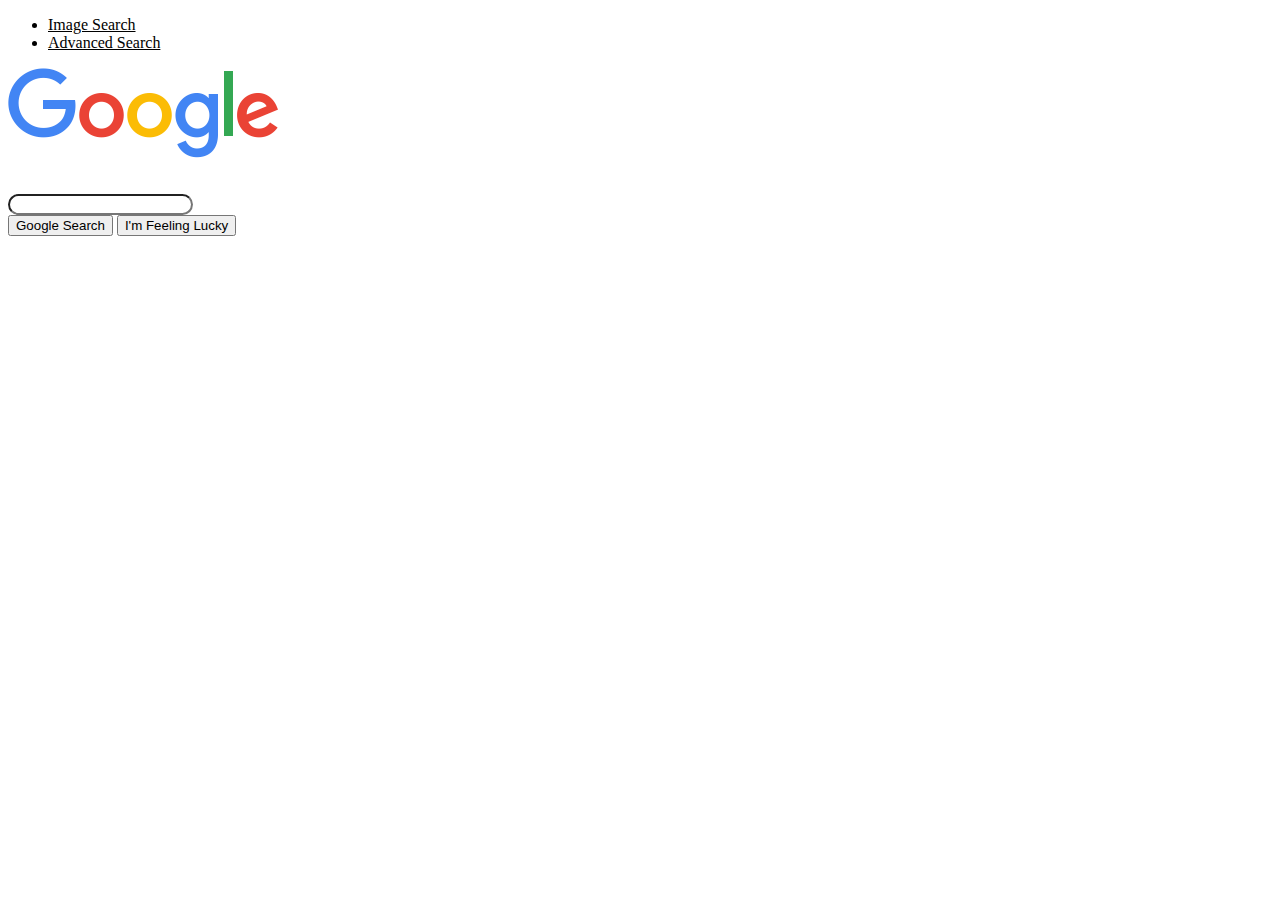
<file: pset0/search/index.html>
<!DOCTYPE html>
<html lang="en">
    <head>
        <title>Search</title>
        <link rel="stylesheet" href="https://cdn.jsdelivr.net/npm/bootstrap@4.6.0/dist/css/bootstrap.min.css" integrity="sha384-B0vP5xmATw1+K9KRQjQERJvTumQW0nPEzvF6L/Z6nronJ3oUOFUFpCjEUQouq2+l" crossorigin="anonymous">
        <link rel="stylesheet" href="styles.css">
    </head>
    <body>

        <nav class="navbar navbar-expand-lg">
            <div class="collapse navbar-collapse justify-content-end" id="navbar">
                <ul class="navbar-nav justify-content-end">
                    <li class="nav-item">
                        <a class="nav-link" href="image.html">Image Search</a>
                    </li>
                    <li class="nav-item">
                        <a class="nav-link" href="advanced.html">Advanced Search</a>
                    </li>
                </ul>
            </div>
        </nav>

        <main class="container my-4 h-100 align-middle">
            <div class="row justify-content-center align-items-center vertical-align logo">
                <img src="googlelogo.png">
            </div>

            <div class="row h-100 justify-content-center align-items-center">
                <form action="https://google.com/search" class="col-6">
                    <div class="form-group">
                        <input type="text" name="q" class="form-control form-rounded">
                    </div>
                    <div class="form-group text-center">
                        <input type="submit" value="Google Search" class="btn btn-light">
                        <button type="submit" name="btnI" value="1" class="btn btn-light">I'm Feeling Lucky</button>
                    </div>
                </form>
            </div>
        </main>

    </body>
</html>
</file>
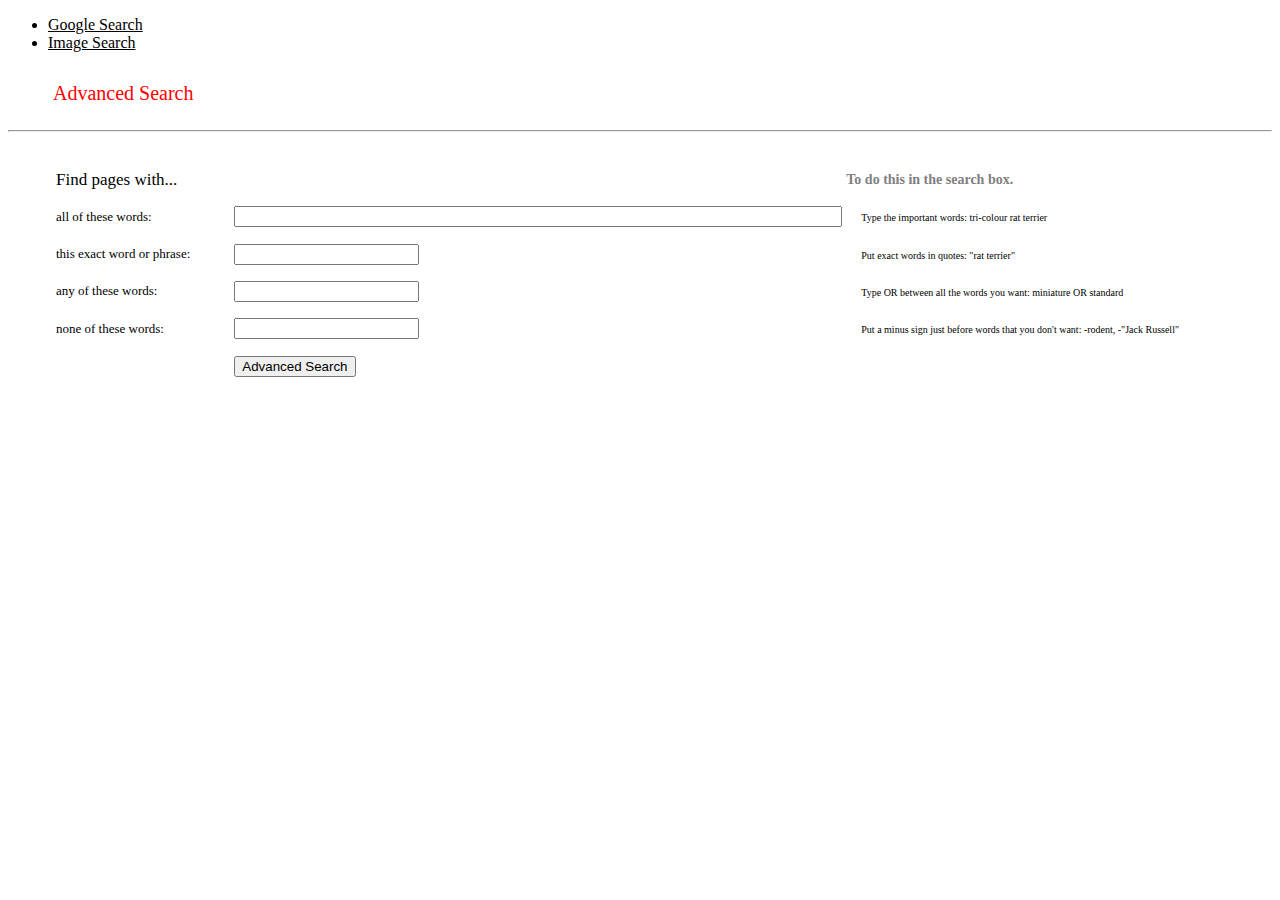
<file: pset0/search/advanced.html>
<!DOCTYPE html>
<html lang="en">
    <head>
        <title>Search</title>
        <link rel="stylesheet" href="https://cdn.jsdelivr.net/npm/bootstrap@4.6.0/dist/css/bootstrap.min.css" integrity="sha384-B0vP5xmATw1+K9KRQjQERJvTumQW0nPEzvF6L/Z6nronJ3oUOFUFpCjEUQouq2+l" crossorigin="anonymous">
        <link rel="stylesheet" href="styles.css">
    </head>
    <body>

        <nav class="navbar navbar-expand-lg">
            <div class="collapse navbar-collapse justify-content-end" id="navbar">
                <ul class="navbar-nav justify-content-end">
                    <li class="nav-item">
                        <a class="nav-link" href="index.html">Google Search</a>
                    </li>
                    <li class="nav-item">
                        <a class="nav-link" href="image.html">Image Search</a>
                    </li>
                </ul>
            </div>
        </nav>

        <div class="form-group">
            <p id="title">
                Advanced Search
            </p>
        </div>

        <hr class="horizontal-separator">

        <form action="https://google.com/search">
			
			<table class="text-input-table">
				<tr>
                    <td><div id="subtitle">Find pages with...</div></td>
                    <td></td>
                    <td><div id="subsubtitle">To do this in the search box.</div></td>
                </tr>	
				<tr>
					<td><div id="description">all of these words:</div></td>
					<td><input type="text" class="form-control form-field" id="field1" value=""  name="as_q"></td>
                    <td><div id="notes">Type the important words: tri-colour rat terrier</div></td>
				</tr>
				<tr>
					<td><div id="description">this exact word or phrase:</div></td>
					<td><input type="text" class="form-control" id="field2" value=""  name="as_epq"></td>
                    <td><div id="notes">Put exact words in quotes: "rat terrier"</div></td>
				</tr>
				<tr>
					<td><div id="description">any of these words:</div></td>
					<td><input type="text" class="form-control" id="field3" value=""  name="as_oq"></td>
                    <td><div id="notes">Type OR between all the words you want: miniature OR standard</div></td>
				</tr>
				<tr>
					<td><div id="description">none of these words:</div></td>
					<td><input type="text" class="form-control" id="field4" value=""  name="as_eq"></td>
                    <td><div id="notes">Put a minus sign just before words that you don't want: -rodent, -"Jack Russell"</div></td>
				</tr>
				<tr>
					<td></td>
					<td>
                        <div class="form-group text-right">
                            <input type="submit" value="Advanced Search" class="btn btn-primary">
                        </div>
                    </td>
                    <td></td>
				</tr>
			 </table>
			
			
		</form>

    </body>
</html>
</file>
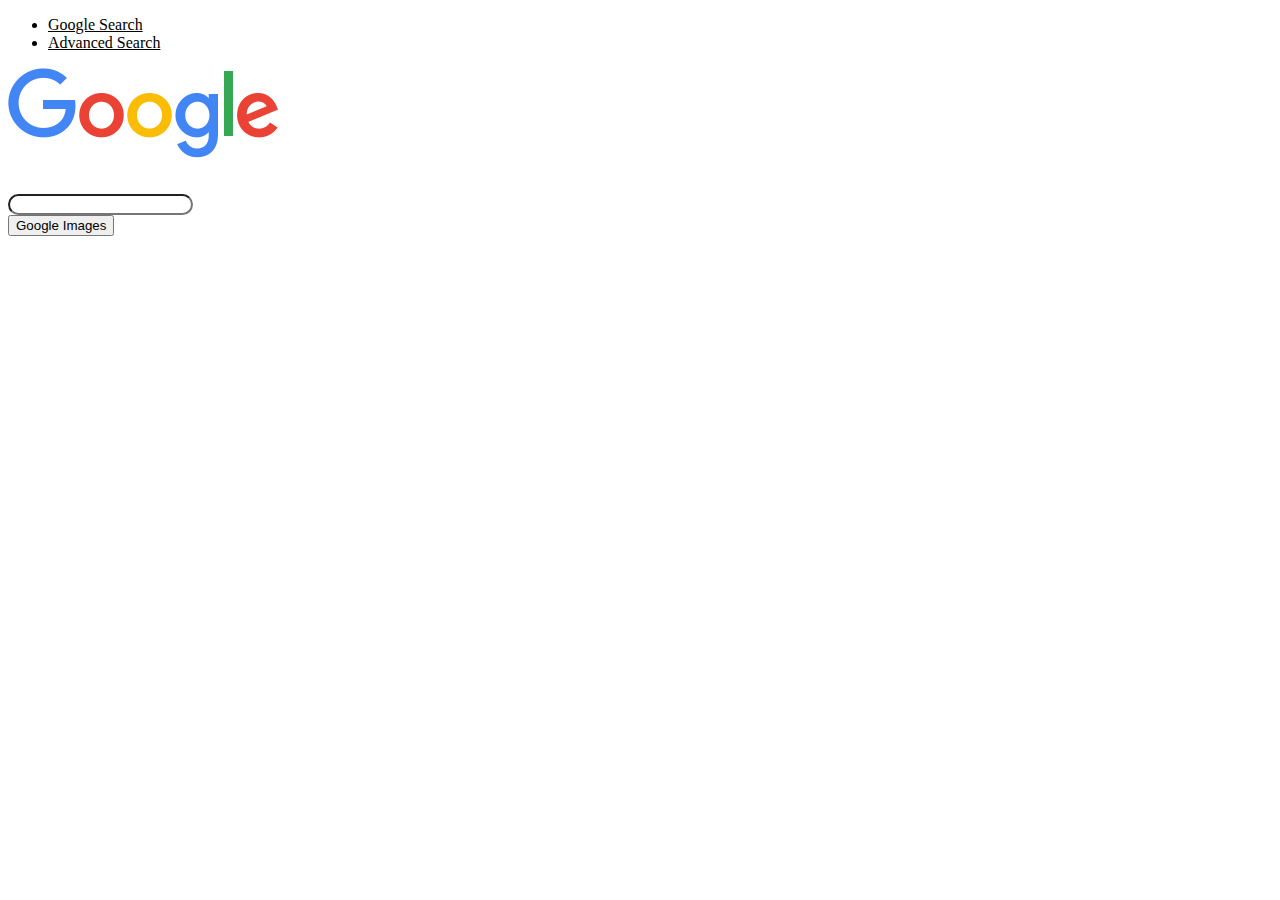
<file: pset0/search/image.html>
<!DOCTYPE html>
<html lang="en">
    <head>
        <title>Search</title>
        <link rel="stylesheet" href="https://cdn.jsdelivr.net/npm/bootstrap@4.6.0/dist/css/bootstrap.min.css" integrity="sha384-B0vP5xmATw1+K9KRQjQERJvTumQW0nPEzvF6L/Z6nronJ3oUOFUFpCjEUQouq2+l" crossorigin="anonymous">
        <link rel="stylesheet" href="styles.css">
    </head>
    <body>

        <nav class="navbar navbar-expand-lg">
            <div class="collapse navbar-collapse justify-content-end" id="navbar">
                <ul class="navbar-nav justify-content-end">
                    <li class="nav-item">
                        <a class="nav-link" href="index.html">Google Search</a>
                    </li>
                    <li class="nav-item">
                        <a class="nav-link" href="advanced.html">Advanced Search</a>
                    </li>
                </ul>
            </div>
        </nav>

        <main class="container my-4 h-100">
            <div class="row justify-content-center align-items-center vertical-align logo">
                <img src="googlelogo.png">
            </div>

            <div class="row h-100 justify-content-center align-items-center">
                <form action="https://google.com/search" class="col-6">
                    <div class="form-group">
                        <input type="text" name="q" class="form-control form-rounded">
                    </div>
                    <div class="form-group">
                        <input type="text" name="tbm" value="isch" class="form-control" hidden>
                    </div>
                    <div class="form-group text-center">
                        <input type="submit" value="Google Images" class="btn btn-light">
                    </div>
                </form>
            </div>
        </main>
    </body>
</html>
</file>
<file: pset0/search/styles.css>
.vertical-center {
    min-height: 100%;  /* Fallback for browsers do NOT support vh unit */
    min-height: 100vh;

    display: flex;
    align-items: center;
  }

/* horizontal line */
.horizontal-separator {
  margin-bottom: 35px;
  margin-top: 25px;
}

/* text advanced search */
#title {
  margin-left: 45px;
  margin-top: 30px;
  font-size: 20px;
  color: red;
}
#subtitle {
  font-size: 17px;
}
#subsubtitle {
  font-size: 14px;
  font-weight: bold;
  color: gray;
}
#notes {
  display: inline-block;
  font-size: 10px;
  vertical-align: middle;
  margin-left: 15px;
}
#description {
  font-size: 13px;
  margin-right: 40px;
}

/* input form */
.form-rounded {
  border-radius: 1rem;
  }

/* define spacing for logo */
.logo {
  margin-bottom: 30px;
}

/* change color of navbar elements */
nav .navbar-nav li a{
  color: black !important;
}

/* table advanced search */
.text-input-table {
  margin: 15px 45px;
}
.text-input-table tr {
  font-size: 10pt;
}
tr > td {
  padding-bottom: 1em;
}
.form-field {
  width: 600px;
}
@media only screen and (max-width: 768px) {
  .searchbar-sm {
    width: 190px;
  }
</file>
